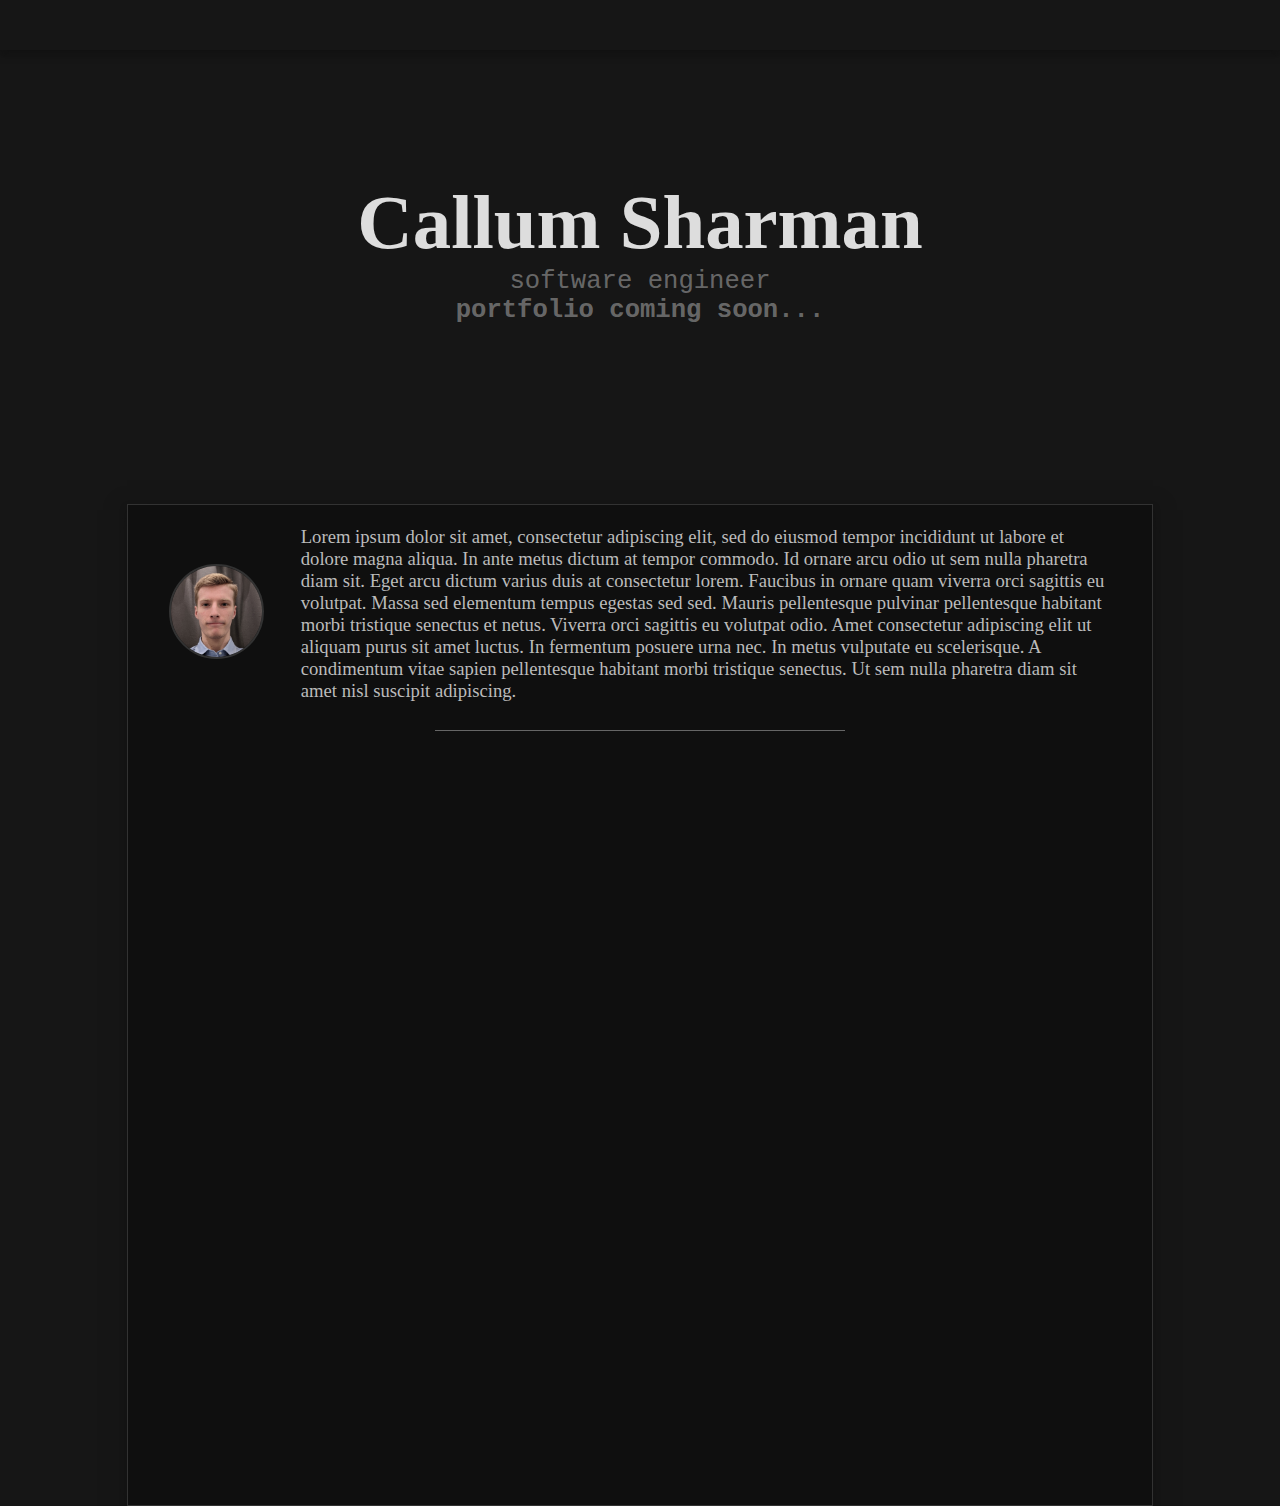
<file: index.html>
<!DOCTYPE html>
<html lang="en">
    <head>
        <!-- Meta -->
        <meta charset="UTF-8">
        <meta name="viewport" content="width=device-width, initial-scale=1.0">
        <title>Callum Sharman</title>

        <!-- Style Sheets -->
        <link rel="stylesheet" href="css/general.css">
        <link rel="stylesheet" href="css/generalMobile.css">
        <link rel="stylesheet" href="css/header.css">
        <link rel="stylesheet" href="css/headings.css">

        <!-- Scripts -->
        <script src="app.js" defer></script>

    </head>
    <body>
        <div class="header" id="appHeader">
        </div>
        <div class="progBar" id="progBar"></div>

        <!-- HEADING -->
        <div class="heading">
            <h1>Callum Sharman</h1>
            <div class="subh1">software engineer</div>
            <div class="subh1"><b>portfolio coming soon...</b></div>
        </div>

        <div class="content">
            <!-- CONTENT_BODY -->
            <div class="contentBody">
                <div class="flex1">
                    <div class="f1section1">
                        <div class="profilePicContainer">
                            <img class="profilePic" src="img/profile1.jpg" alt="profile">
                        </div>
                    </div>
                    <div class="f1section2">
                        <div class="text">
                            Lorem ipsum dolor sit amet, consectetur adipiscing elit, sed do eiusmod tempor incididunt ut labore et dolore magna aliqua. In ante metus dictum at tempor commodo. Id ornare arcu odio ut sem nulla pharetra diam sit. Eget arcu dictum varius duis at consectetur lorem. Faucibus in ornare quam viverra orci sagittis eu volutpat. Massa sed elementum tempus egestas sed sed. Mauris pellentesque pulvinar pellentesque habitant morbi tristique senectus et netus. Viverra orci sagittis eu volutpat odio. Amet consectetur adipiscing elit ut aliquam purus sit amet luctus. In fermentum posuere urna nec. In metus vulputate eu scelerisque. A condimentum vitae sapien pellentesque habitant morbi tristique senectus. Ut sem nulla pharetra diam sit amet nisl suscipit adipiscing.
                        </div>
                    </div>
                </div>

                <hr class="divider">
            </div>           
        </div>
        <script>
            document.addEventListener("DOMContentLoaded", function() {
                headerBehaviour();
                progBarBehaviour()
            });
        </script>
    </body>
</html>
</file>
<file: css/general.css>
body {
    margin:0;
    height: 100%;
    background-color: rgb(22, 22, 22);
}

.content{
    background-color: rgb(15, 15, 15);
    height: 1000px;
    width: 80%;
    margin-left: auto;
    margin-right: auto;
    border: solid;
    border-color: rgba(95, 95, 95, 0.438);
    border-width: 1px;
    box-shadow: 0 4px 8px 0 rgba(0, 0, 0, 0.2), 0 6px 20px 0 rgba(22, 22, 22, 0.514);

    z-index: 2;
}

.profilePic{
    max-width: 100%;
    border-radius: 50%;
    border:solid;
    border-width: 2px;
    border-color: rgba(95, 95, 95, 0.438);
}

.flex1{
    display: flex;
    align-items: center;
    flex-direction: row;
}

.f1section1{
    display: flex; 
    justify-content: center;
    max-width: 120px;
    min-width: 70px;
    width:50vw;
    padding:2%;
    padding-left: 4%;
}

.f1section2{
    padding:2%;
    padding-right: 4%;
}

.text{
    color:rgb(187, 187, 187);
    font-size: 14pt;
}

.divider{
    height: 1px;
    width: 40%;
    background-color: rgba(255, 255, 255, 0.363);
    border-width: 0;
}
</file>
<file: css/generalMobile.css>
@media(max-width:768px) {
    h1{
        font-size: 10vw;
    }
    .subh1{
        font-size: 4vw;
    }
    .content{
        width:100%;
    }
    .flex1{
        flex-direction: column;
    }
    .f1section1{
        padding-left: 2%;
        padding-top: 4%;
        
    }
    .f1section2{
        padding-right: 2%;
    }
}
</file>
<file: css/header.css>
.header{
    color: white;
    background-color: rgb(22, 22, 22);

    height: 50px;
    width: 100%;
    position: fixed;
    z-index: 10;
    top: 0px;
    box-shadow: 0 4px 8px 0 rgba(0, 0, 0, 0.185), 0 2px 8px 0 rgba(22, 22, 22, 0.514);
}

.progBar{
    height: 5px;
    width:0%;
    top:50px;
    background-color: rgba(105, 105, 105, 0.89);
    position: fixed;
    z-index: 11;

    box-shadow: 0 4px 8px 0 rgba(0, 0, 0, 0.2), 0 2px 8px 0 rgba(22, 22, 22, 0.514);
}
</file>
<file: css/headings.css>
.heading{
    padding-top: 14vw;
    padding-bottom: 14vw;
}

h1{
    margin:0;
    color: rgba(255, 255, 255, 0.856);
    text-align: center;
    font-size: 6vw;
    font-family:Cambria, Cochin, Georgia, Times, 'Times New Roman', serif;
    animation: h1Load 0.6s ease-out;
}

.subh1{
    color: rgba(255, 255, 255, 0.363);
    text-align: center;
    font-family: 'Courier New', Courier, monospace;
    font-size: 2vw;

    animation: subh1Load 0.6s ease-in-out;
}

@keyframes h1Load{
    from{margin-left: 2%; opacity: 0;}
}

@keyframes subh1Load{
    from{color: rgb(255, 255, 255);}
}
</file>
